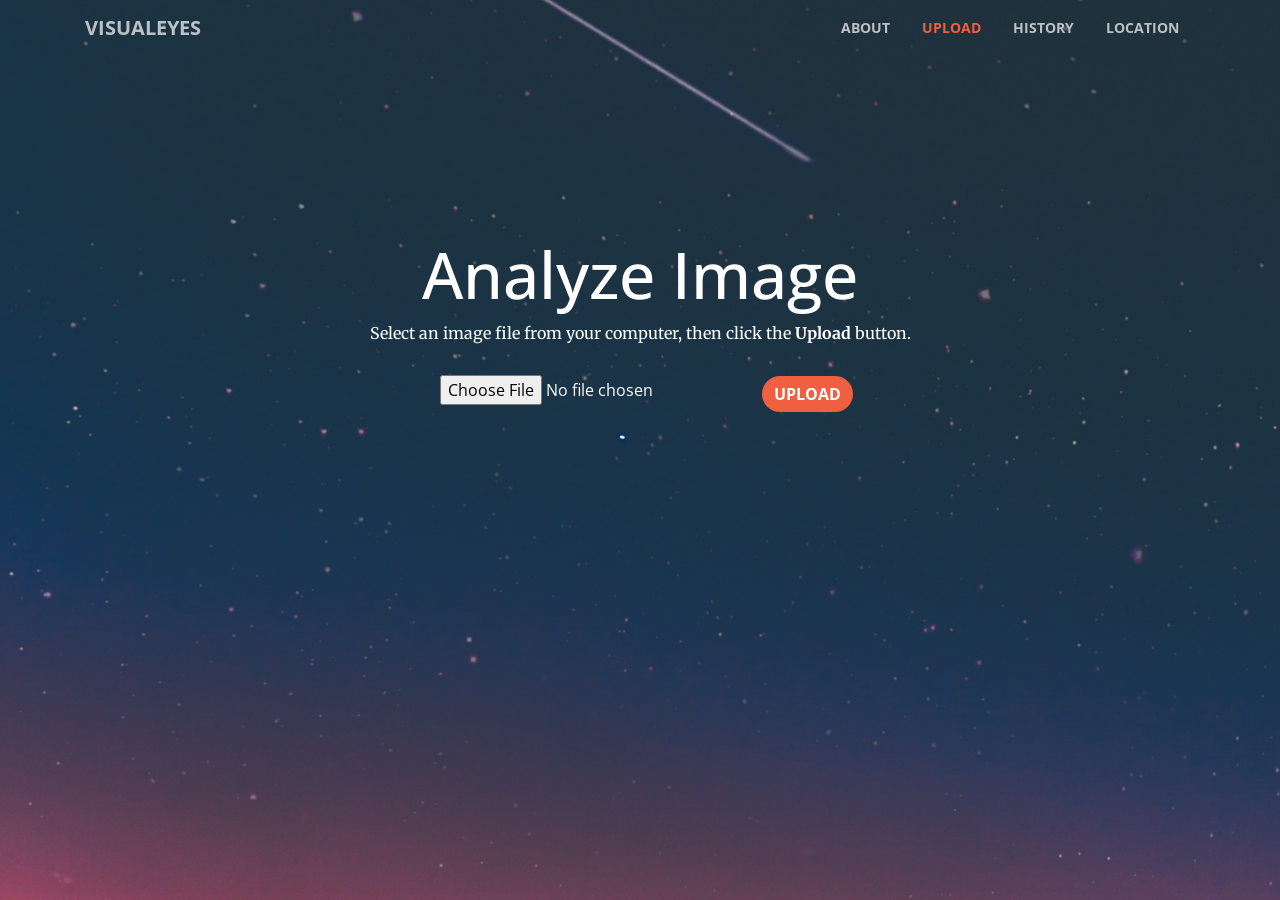
<file: microservices/www/app/src/upload.html>
<!DOCTYPE html>
<html lang="en">

  <head>

    <meta charset="utf-8">
    <meta name="viewport" content="width=device-width, initial-scale=1, shrink-to-fit=no">
    <meta name="description" content="">
    <meta name="author" content="">

    <title>VisualEyes</title>
    <script src="https://ajax.googleapis.com/ajax/libs/jquery/1.9.0/jquery.min.js"></script>


    <!-- Bootstrap core CSS -->
    <link href="vendor/bootstrap/css/bootstrap.min.css" rel="stylesheet">
    <link rel="stylesheet" href="css/animate.css">


    <!-- Custom fonts for this template -->
    <link href="vendor/font-awesome/css/font-awesome.min.css" rel="stylesheet" type="text/css">
    <link href='https://fonts.googleapis.com/css?family=Open+Sans:300italic,400italic,600italic,700italic,800italic,400,300,600,700,800' rel='stylesheet' type='text/css'>
    <link href='https://fonts.googleapis.com/css?family=Merriweather:400,300,300italic,400italic,700,700italic,900,900italic' rel='stylesheet' type='text/css'>

    <!-- Plugin CSS -->
    <link href="vendor/magnific-popup/magnific-popup.css" rel="stylesheet">

    <!-- Custom styles for this template -->
    <link href="css/creative.min.css" rel="stylesheet">

  </head>

  <body id="page-top">

    <!-- Navigation -->
    <nav class="navbar navbar-expand-lg navbar-light fixed-top" id="mainNav">
      <div class="container">
        <a class="navbar-brand js-scroll-trigger" href="./index.html">VisualEyes</a>
        <button class="navbar-toggler navbar-toggler-right" type="button" data-toggle="collapse" data-target="#navbarResponsive" aria-controls="navbarResponsive" aria-expanded="false" aria-label="Toggle navigation">
          <span class="navbar-toggler-icon"></span>
        </button>
        <div class="collapse navbar-collapse" id="navbarResponsive">
          <ul class="navbar-nav ml-auto">
            <li class="nav-item">
              <a class="nav-link js-scroll-trigger" href="./about.html">About</a>
            </li>
            <li class="nav-item">
              <a class="nav-link js-scroll-trigger" href="#page-top">Upload</a>
            </li>
            <li class="nav-item">
              <a class="nav-link js-scroll-trigger" href="./history.html">History</a>
            </li>
            <li class="nav-item">
              <a class="nav-link js-scroll-trigger" href="./location.html">Location</a>
            </li>
          </ul>
        </div>
      </div>
    </nav>

    <header class="masthead text-center text-white d-flex">
      <div class="container my-auto">
        <div class="row">
          <div class="col-lg-10 mx-auto">

            <h1>Analyze Image</h1>
              Select an image file from your computer, then click the <strong>Upload</strong> button.
              <br><br>

             <label class="btn btn-default btn-file">
                  <input id="file_input" type="file">
             </label>
            <button id="file_submit" class="btn btn-primary">Upload</button>

              <br><br>
              <div class="d-flex flex-row justify-content-center">
                  <div class="p-2">
                      <div class="card" id="img-card" style="width: 400px; visibility:hidden;">
                          <div class="card-body">
                            <h5 class="card-title" style="color:black">Source Image</h5>
                            <img id="sourceImage" width="350px" />
                          </div>
                        </div>
                  </div>
                  <div class="p-2">


                        <div class="card" id="text-card" style="width: 400px; visibility:hidden;">
                            <div class="card-body">
                              <h5 class="card-title" style="color:black">Image Text</h5>
                              <p class="card-text" style="color:black" id="textTextArea"></p>
                            </div>
                          </div>
                          <br><br>
                          <div class="card" id="desc-card" style="width: 400px;visibility:hidden;">
                              <div class="card-body">
                                <h5 class="card-title" style="color:black">Image Description</h5>
                                <p class="card-text" style="color:black" id="descriptionTextArea"></p>
                              </div>
                            </div>
                  </div>
                </div>
          </div>
        </div>
      </div>
    </header>

    <!-- Bootstrap core JavaScript -->
    <script src="vendor/jquery/jquery.min.js"></script>
    <script src="vendor/bootstrap/js/bootstrap.bundle.min.js"></script>

    <!-- Plugin JavaScript -->
    <script src="vendor/jquery-easing/jquery.easing.min.js"></script>
    <script src="vendor/scrollreveal/scrollreveal.min.js"></script>
    <script src="vendor/magnific-popup/jquery.magnific-popup.min.js"></script>

    <!-- Custom scripts for this template -->
    <!-- <script src="js/jquery.min.js"></script> -->
    <script src="js/creative.min.js"></script>
    <script src="js/uploadFileToDatabase.js"></script>
    <script src="js/uploadFile.js"></script>
    <script src="js/main.js"></script>

  </body>

</html>
</file>
<file: microservices/www/app/src/css/creative.min.css>
body,html{width:100%;height:100%}body{font-family:Merriweather,'Helvetica Neue',Arial,sans-serif}hr{max-width:50px;border-width:3px;border-color:#f05f40}hr.light{border-color:#fff}a{color:#f05f40;-webkit-transition:all .2s;-moz-transition:all .2s;transition:all .2s}a:hover{color:#f05f40}h1,h2,h3,h4,h5,h6{font-family:'Open Sans','Helvetica Neue',Arial,sans-serif}.bg-primary{background-color:#f05f40!important}.bg-dark{background-color:#212529!important}.text-faded{color:rgba(255,255,255,.7)}section{padding:8rem 0}.section-heading{margin-top:0}::-moz-selection{color:#fff;background:#212529;text-shadow:none}::selection{color:#fff;background:#212529;text-shadow:none}img::selection{color:#fff;background:0 0}img::-moz-selection{color:#fff;background:0 0}#mainNav{border-bottom:1px solid rgba(33,37,41,.1);background-color:#fff;font-family:'Open Sans','Helvetica Neue',Arial,sans-serif;-webkit-transition:all .2s;-moz-transition:all .2s;transition:all .2s}#mainNav .navbar-brand{font-weight:700;text-transform:uppercase;color:#f05f40;font-family:'Open Sans','Helvetica Neue',Arial,sans-serif}#mainNav .navbar-brand:focus,#mainNav .navbar-brand:hover{color:#f05f40}#mainNav .navbar-nav>li.nav-item>a.nav-link,#mainNav .navbar-nav>li.nav-item>a.nav-link:focus{font-size:.9rem;font-weight:700;text-transform:uppercase;color:#212529}#mainNav .navbar-nav>li.nav-item>a.nav-link:focus:hover,#mainNav .navbar-nav>li.nav-item>a.nav-link:hover{color:#f05f40}#mainNav .navbar-nav>li.nav-item>a.nav-link.active,#mainNav .navbar-nav>li.nav-item>a.nav-link:focus.active{color:#f05f40!important;background-color:transparent}#mainNav .navbar-nav>li.nav-item>a.nav-link.active:hover,#mainNav .navbar-nav>li.nav-item>a.nav-link:focus.active:hover{background-color:transparent}@media (min-width:992px){#mainNav{border-color:transparent;background-color:transparent}#mainNav .navbar-brand{color:rgba(255,255,255,.7)}#mainNav .navbar-brand:focus,#mainNav .navbar-brand:hover{color:#fff}#mainNav .navbar-nav>li.nav-item>a.nav-link{padding:.5rem 1rem}#mainNav .navbar-nav>li.nav-item>a.nav-link,#mainNav .navbar-nav>li.nav-item>a.nav-link:focus{color:rgba(255,255,255,.7)}#mainNav .navbar-nav>li.nav-item>a.nav-link:focus:hover,#mainNav .navbar-nav>li.nav-item>a.nav-link:hover{color:#fff}#mainNav.navbar-shrink{border-bottom:1px solid rgba(33,37,41,.1);background-color:#fff}#mainNav.navbar-shrink .navbar-brand{color:#f05f40}#mainNav.navbar-shrink .navbar-brand:focus,#mainNav.navbar-shrink .navbar-brand:hover{color:#f05f40}#mainNav.navbar-shrink .navbar-nav>li.nav-item>a.nav-link,#mainNav.navbar-shrink .navbar-nav>li.nav-item>a.nav-link:focus{color:#212529}#mainNav.navbar-shrink .navbar-nav>li.nav-item>a.nav-link:focus:hover,#mainNav.navbar-shrink .navbar-nav>li.nav-item>a.nav-link:hover{color:#f05f40}}header.masthead{padding-top:10rem;padding-bottom:calc(10rem - 56px);background-image:url(../img/background.jpg);background-position:center center;-webkit-background-size:cover;-moz-background-size:cover;-o-background-size:cover;background-size:cover}header.masthead hr{margin-top:30px;margin-bottom:30px}header.masthead h1{font-size:2rem}header.masthead p{font-weight:300}@media (min-width:768px){header.masthead p{font-size:1.15rem}}@media (min-width:992px){header.masthead{height:100vh;min-height:650px;padding-top:0;padding-bottom:0}header.masthead h1{font-size:3rem}}@media (min-width:1200px){header.masthead h1{font-size:4rem}}.service-box{max-width:400px}.portfolio-box{position:relative;display:block;max-width:650px;margin:0 auto}.portfolio-box .portfolio-box-caption{position:absolute;bottom:0;display:block;width:100%;height:100%;text-align:center;opacity:0;color:#fff;background:rgba(240,95,64,.9);-webkit-transition:all .2s;-moz-transition:all .2s;transition:all .2s}.portfolio-box .portfolio-box-caption .portfolio-box-caption-content{position:absolute;top:50%;width:100%;transform:translateY(-50%);text-align:center}.portfolio-box .portfolio-box-caption .portfolio-box-caption-content .project-category,.portfolio-box .portfolio-box-caption .portfolio-box-caption-content .project-name{padding:0 15px;font-family:'Open Sans','Helvetica Neue',Arial,sans-serif}.portfolio-box .portfolio-box-caption .portfolio-box-caption-content .project-category{font-size:14px;font-weight:600;text-transform:uppercase}.portfolio-box .portfolio-box-caption .portfolio-box-caption-content .project-name{font-size:18px}.portfolio-box:hover .portfolio-box-caption{opacity:1}.portfolio-box:focus{outline:0}@media (min-width:768px){.portfolio-box .portfolio-box-caption .portfolio-box-caption-content .project-category{font-size:16px}.portfolio-box .portfolio-box-caption .portfolio-box-caption-content .project-name{font-size:22px}}.text-primary{color:#f05f40!important}.btn{font-weight:700;text-transform:uppercase;border:none;border-radius:300px;font-family:'Open Sans','Helvetica Neue',Arial,sans-serif}.btn-xl{padding:1rem 2rem}.btn-primary{background-color:#f05f40;border-color:#f05f40}.btn-primary:active,.btn-primary:focus,.btn-primary:hover{color:#fff;background-color:#ee4b28!important}.btn-primary:active,.btn-primary:focus{box-shadow:0 0 0 .2rem rgba(240,95,64,.5)!important}
</file>
